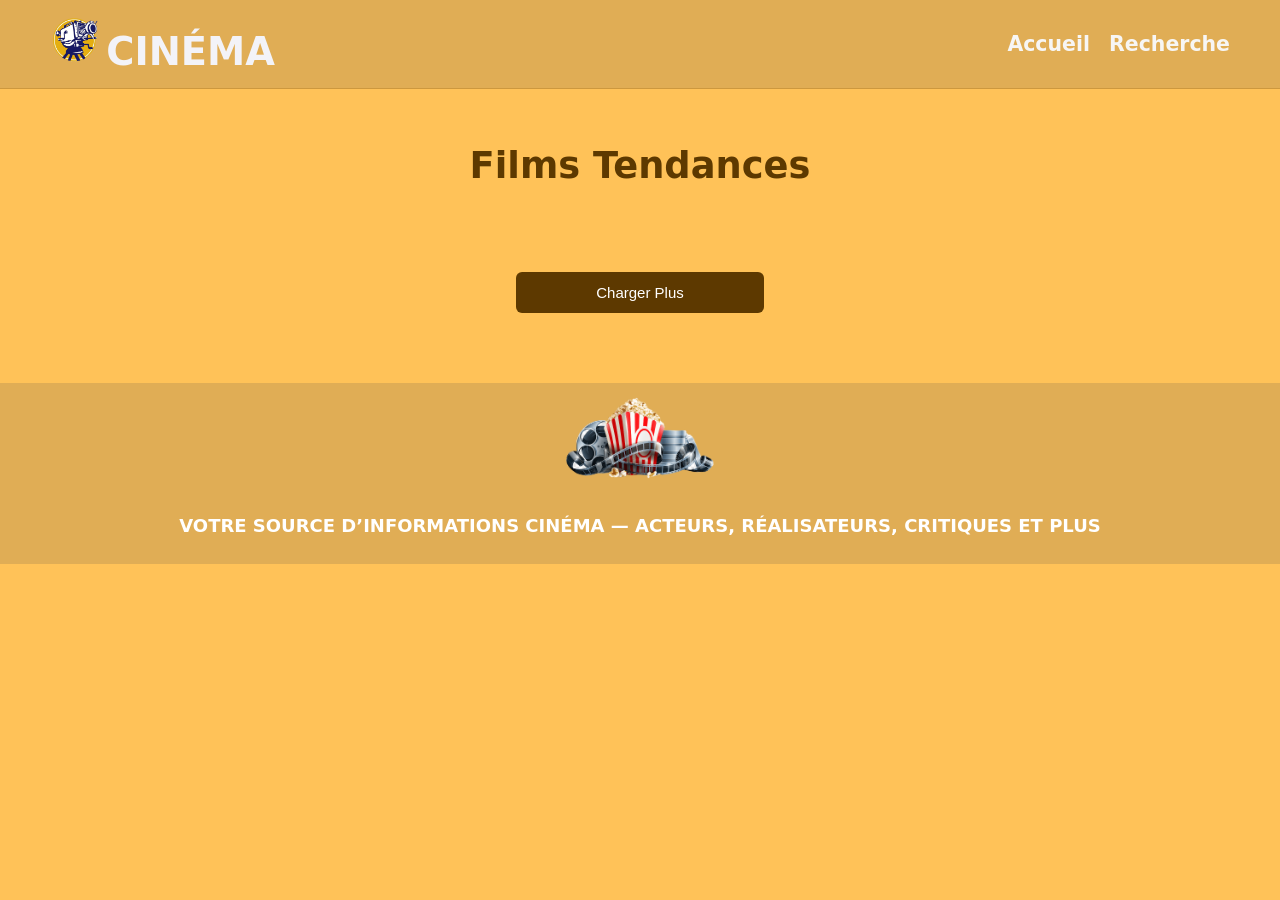
<file: index.html>
<!DOCTYPE html>
<html>
<head>
        <meta name="viewport" content="width=device-width, initial-scale=1.0">
        <title>Mini Projet - Cinéma JS</title>
        <link rel="stylesheet" href="styles.css">
        <link rel="shortcut icon" href="/png.png" type="">
</head>
<body>
<header><a href="index.html">
        <img src="logo.png" alt="logo de site" class="logo_camera" >
        <h1>CINÉMA</h1></a>
        
        <nav>
        <a href="index.html">Accueil</a>
        <a href="search.html">Recherche</a>
        </nav>
</header>
<main>
        <h2 class="titre">Films Tendances</h2>
        <div id="movies" class="grid"></div>
        <button class="btn" id="loadMore">Charger Plus</button>  
        
</main>
<footer>
        <img src="/cinema logo .png" alt="image cinema">
        <p style="font-weight: bold; color: white; text-transform: uppercase; font-size: large;">Votre source d’informations cinéma — acteurs, réalisateurs, critiques et plus</p>
</footer>
        
        <script src="index.js"></script>
</body>
</html>
</file>
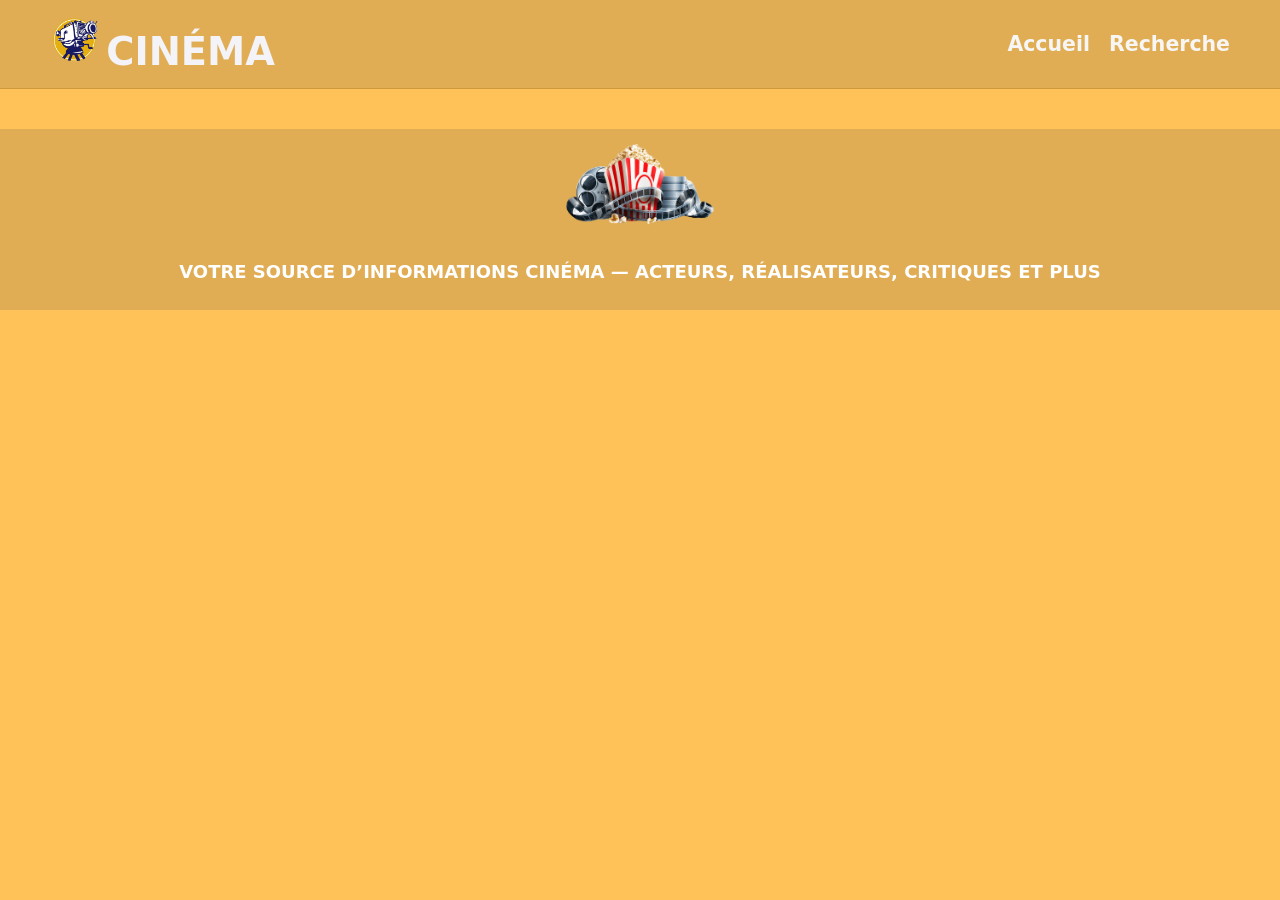
<file: movie.html>
<!DOCTYPE html>
<html>
<head>
        <meta charset="UTF-8">
        <title>Détails du Film</title>
        <link rel="stylesheet" href="styles.css">
        <link rel="shortcut icon" href="/png.png" type="">
</head>
<body>
<header><a href="index.html">
        <img src="logo.png" alt="logo de site" class="logo_camera" >
        <h1>CINÉMA</h1></a>
        <nav>
        <a href="index.html">Accueil</a>
        <a href="search.html">Recherche</a>
        </nav>
</header>
<main>
        <div id="movieDetails"></div>
</main>
<footer>
        <img src="/cinema logo .png" alt="image cinema">
        <p style="font-weight: bold; color: white; text-transform: uppercase; font-size: large;">Votre source d’informations cinéma — acteurs, réalisateurs, critiques et plus</p>
</footer>
        <script src="movie.js"></script>
</body>
</html>
</file>
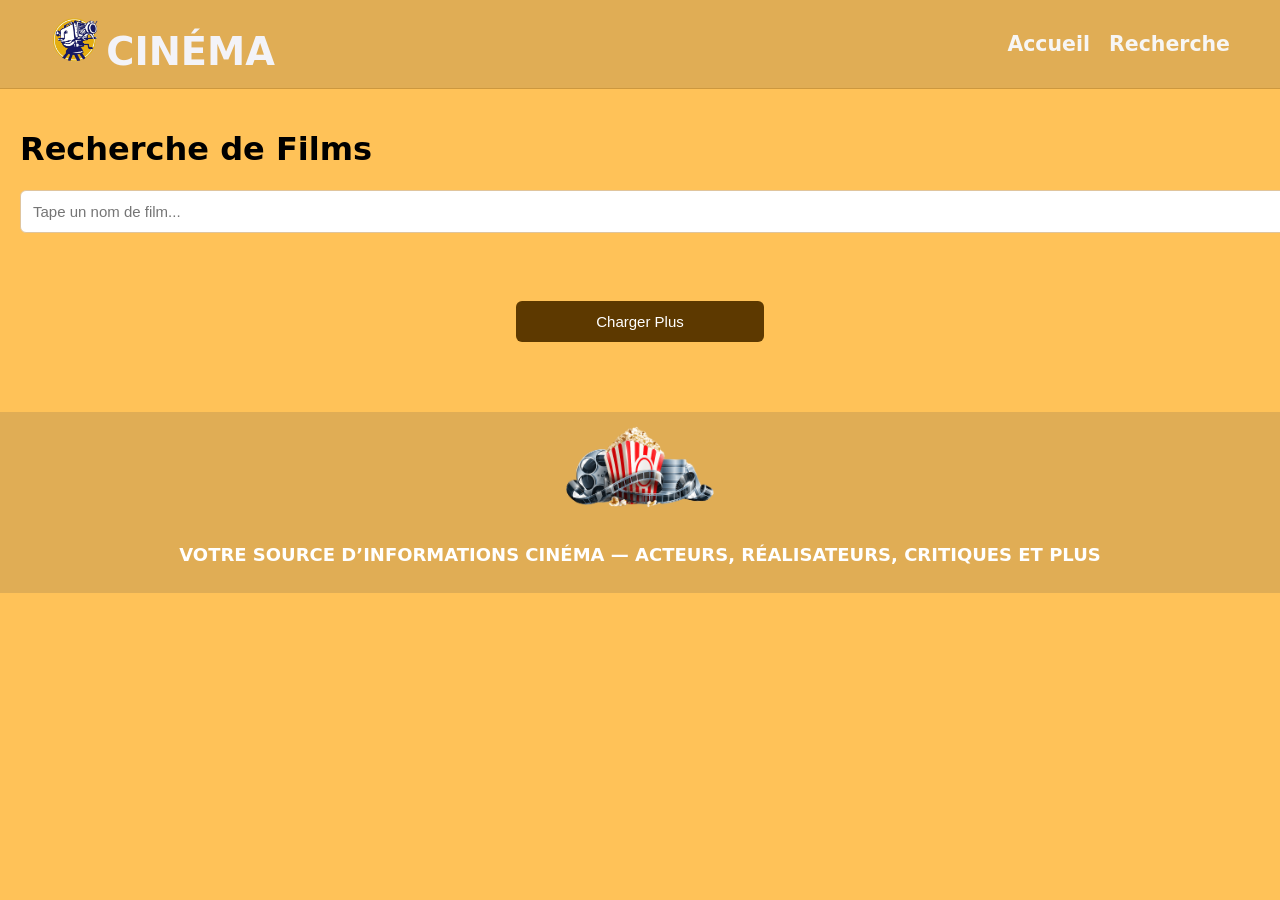
<file: search.html>
<!DOCTYPE html>
<html>
<head>
        <meta charset="UTF-8">
        <title>Recherche</title>
        <link rel="stylesheet" href="styles.css">
        <link rel="shortcut icon" href="/png.png" type="">
</head>
<body>
<header><a href="index.html">
        <img src="logo.png" alt="logo de site" class="logo_camera" >
        <h1>CINÉMA</h1></a>
        <nav>
        <a href="index.html">Accueil</a>
        <a href="search.html">Recherche</a>
        </nav>
</header>
<main>
        <h1>Recherche de Films</h1>
        <input type="text" id="searchInput" placeholder="Tape un nom de film...">
        <div id="results" class="grid"></div>
        <button class="btn" id="loadMore">Charger Plus</button>
</main>
<footer>
        <img src="/cinema logo .png" alt="image cinema">
        <p style="font-weight: bold; color: white; text-transform: uppercase; font-size: large;">Votre source d’informations cinéma — acteurs, réalisateurs, critiques et plus</p>
</footer>
        <script src="search.js"></script>
</body>
</html>
</file>
<file: styles.css>
body { 
    margin: 0; 
    font-family: system-ui, sans-serif; 
    background-color: #ffc258; 
}

.logo_camera {
    width: 4vw;

}

img {
    width: 15vw;
}

header { 
    background-color: #e0ad55; 
    padding: 14px 50px; 
    display: flex; 
    justify-content:space-between ; 
    align-items: center;
    border-bottom: 1px solid #cd983e;
}

header h1 {
    display: inline;
    margin: 0;
    font-size: 3vw;
    color: #f3f3f8;
    
}

nav a { 
    margin-left: 14px; 
    text-decoration: none; 
    color: #f7f6f4; 
    font-size: 1.6vw;
    transition: .2s;
    font-weight: bold;
}
header a{
    text-decoration: none;
}
nav a:hover {
    color: #5d3900;
}

main { 
    max-width: 1400px; 
    margin: auto; 
    padding: 20px; 
}

input[type="text"] {
    width: 100%;
    padding: 12px;
    border-radius: 6px;
    background: #e0c59d(39, 40, 40);
    border: 1px solid #e0c59d;
    color: #5d3900;
    font-size: 15px;
    margin-bottom: 18px;
}

input[type="text"]:focus {
    border-color: #5d3900;
    outline: none;
}

.titre{
    text-align: center;
    font-size: 230%;
    margin: 35px auto;
    color: #5d3900;
}
.grid { 
    display: grid; 
    grid-template-columns: repeat(5 , 1fr); 
    gap: 24px; 
}

.card { 
    background-color: #e0ad55; 
    border-radius: 6px; 
    padding: 8px; 
    box-shadow: 3px 2px 8px rgb(190, 125, 26); 
    transition: transform .25s, box-shadow .25s;
    text-align: center;
}

.card:hover { 
    transform: scale(1.05); 
    box-shadow: 0 4px 14px rgba(114, 80, 5, 0.6);
}

.card img { 
    width: 100%;  
    border-radius: 8px; 
}

.card h3 , h4 {
    font-size: 103%;
    margin-top: 10px;
    color: #5d3900;
    
}
.card a {
    color: rgb(255, 238, 207);
    font-weight: bold;
    text-transform: uppercase;
}
.btn { 
    background: #5d3900; 
    padding: 12px 18px; 
    color: #ffffff; 
    border: none; 
    border-radius: 6px; 
    cursor: pointer; 
    font-size: 15px;
    display: block;
    margin: 50px auto;
    transition: .2s;
    width: 20%;
}

.btn:hover { 
    background-color: #a06a0e;
}
footer{
    background-color: #e0ad55;
    text-align: center;
    padding: 10px ;
}

#movieDetails{
    display: grid;
    grid-template-columns: 1fr 2fr;
    gap: 20px;

}
#affiche img{
    width: 85%;
    
}
#affiche{
    text-align: center;
    border: 2px solid #f8f6f3;
    border-radius: 25px;
    
}
#affiche h1{
    text-transform: uppercase;
    color:#815103 ;
    text-shadow: 2px 2px 3px #c98539;
}
#description{
    border: 2px solid #f3f3f8;
    padding: 10px 25px;
    border-radius: 25px;
    
}
#description p {
    font-size: 110%;
    margin :40px 0;
}
p span{
    font-weight: bold;
    color: #815103;
    font-size: 150%;
}
@media (max-width: 768px) {

    header {
        flex-direction: column;
        padding: 15px;
        gap: 10px;
        text-align: center;
    }

    header h1 {
        font-size: 26px;
    }

    nav {
        display: flex;
        flex-wrap: wrap;
        justify-content: center;
    }

    nav a {
        font-size: 16px;
        margin: 5px 10px;
    }

    .logo_camera {
        width: 45px;
    }

    img {
        width: 100%;
    }

    .titre {
        font-size: 180%;
        margin: 20px auto;
    }

    .grid {
        grid-template-columns: 1fr;
        gap: 16px;
    }

    .btn {
        width: 80%;
        font-size: 16px;
    }

    #movieDetails {
        grid-template-columns: 1fr;
    }

    #affiche img {
        width: 70%;
    }

    #description p {
        font-size: 100%;
        margin: 20px 0;
    }

    p span {
        font-size: 120%;
    }
}
</file>
